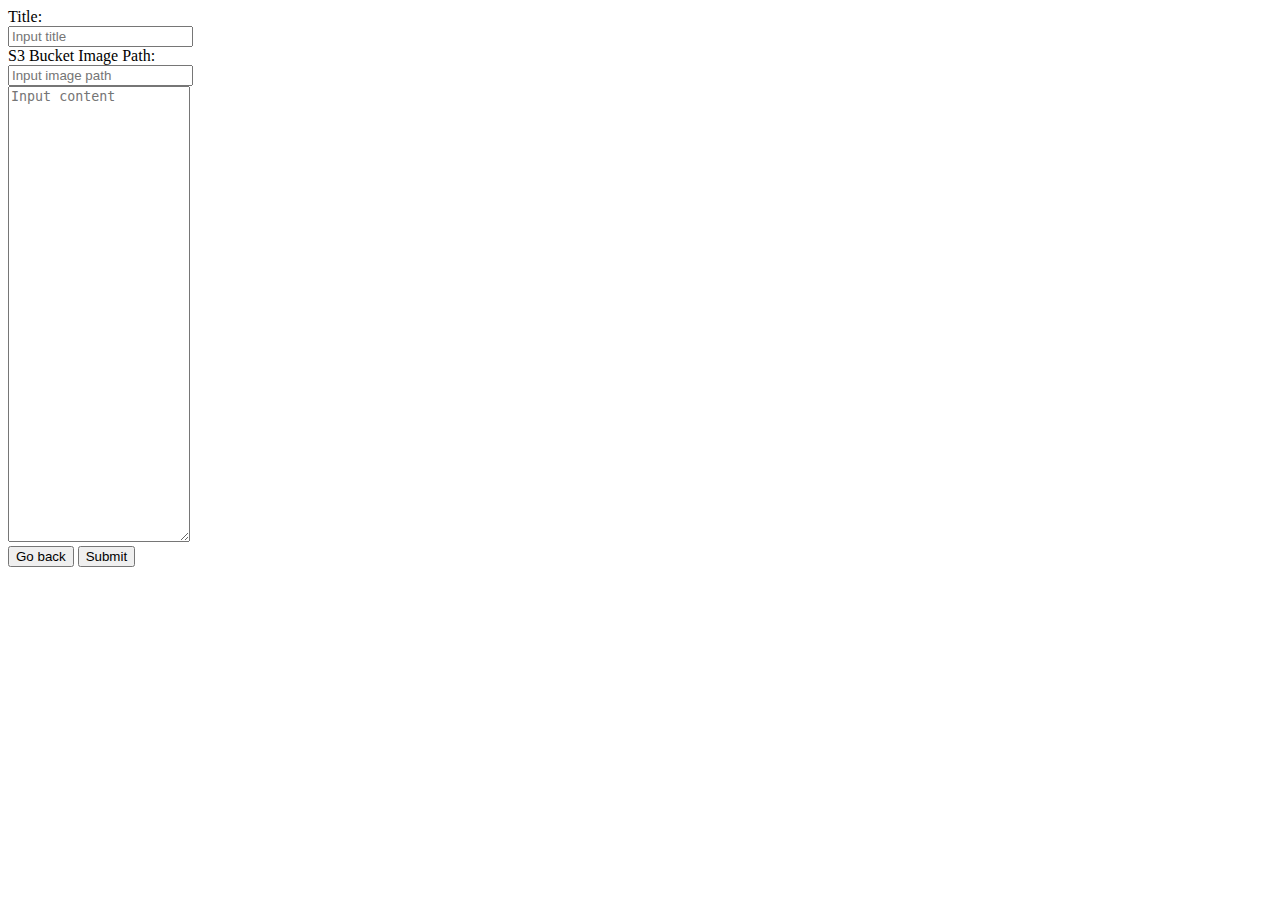
<file: src/main/resources/templates/createPost.html>
<!DOCTYPE html>

<html xmlns:th="https://www.thymeleaf.org">
<head>
    <meta charset="utf-8"/>

    <title>My Personal Blog</title>
    <meta name="author" content="John Paul Jayme"/>
    <meta name="description" content="My personal blog, engulfing my idiosyncracies
 concerning the world, my love for the minuteness of the day, the power of literature
 inhabiting the landscapes of my mind, and the power programming has given me."/>
    <link rel="stylesheet" type="text/css" th:href="@{css/createpost.css}" />
</head>
<body>
    <form hx-post="/blog"
          hx-target="body"
          id="create__post__container"
    >
        <div id="title_label">
            <label>Title:</label>
        </div>
        <div id="title_input">
            <input id="title" name="title" placeholder="Input title" required/>
        </div>

        <div id="image_label">
            <label>S3 Bucket Image Path:</label>

        </div>
        <div id="image_input">
            <input id="imagePath" name="imagePath" placeholder="Input image path" required/>
        </div>

        <div id="content_label">

        </div>
        <div id="content_textarea">

            <textarea id="body"
                      name="body"
                      placeholder="Input content"
                      required
                      rows="30"
            ></textarea>
        </div>

        <div id="button_group">

            <button hx-get="/home"
                    hx-target="body"
            >
                Go back
            </button>

            <input type="submit" value="Submit"/>
        </div>
    </form>
</body>
</html>
</file>
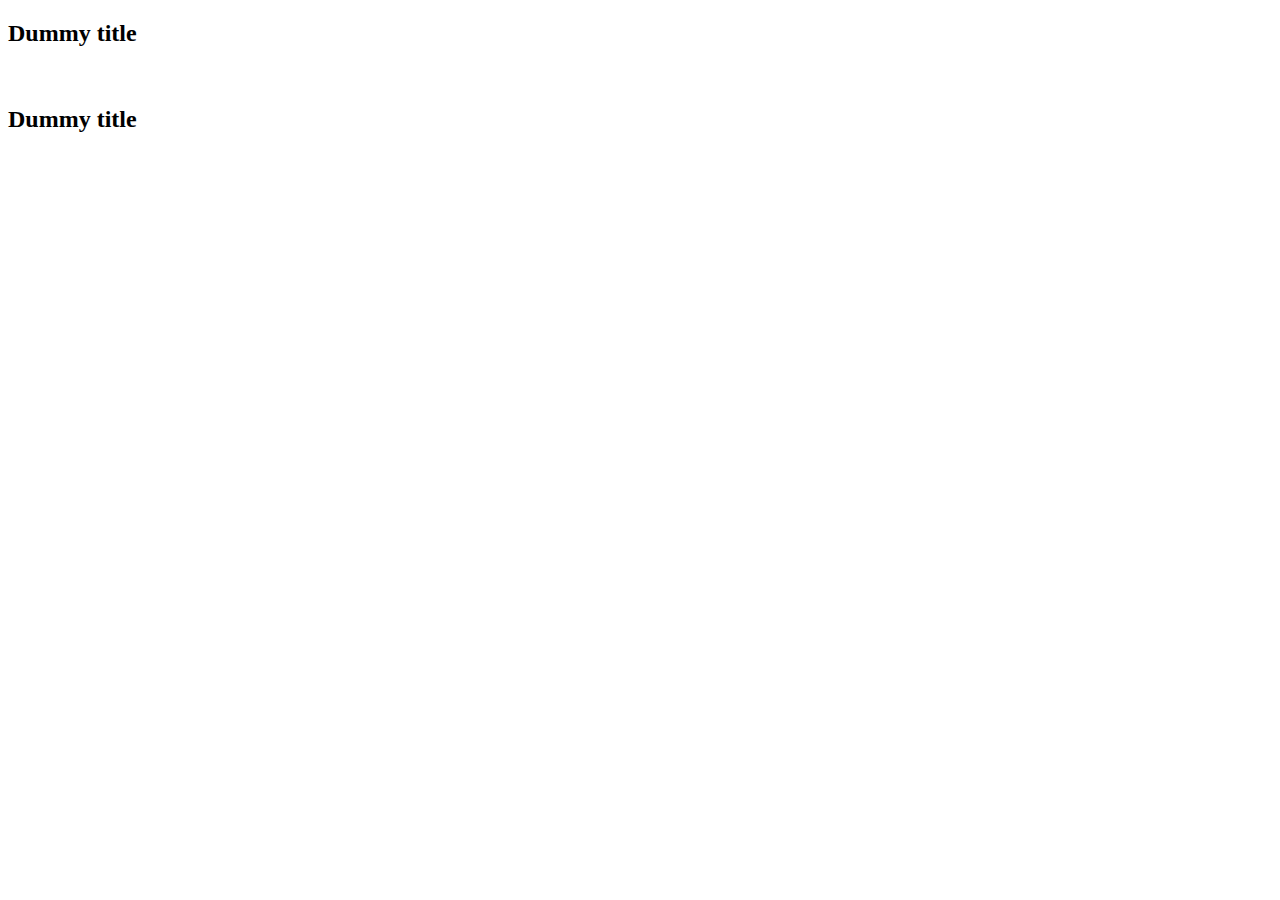
<file: src/main/resources/templates/fragments.html>
<!DOCTYPE html>
<html xmlns:th="https://www.thymeleaf.org">
<head>
    <meta charset="UTF-8">
    <title>Title</title>
</head>
<body>


<main th:fragment="feature (post)"
      id="feature_wrapper"
>
    <div
         th:style="'background: url(' + ${post.imagePath} + ') no-repeat center center/cover;'">
    </div>
    <div id="feature_content">
        <h2 th:text="${post.title}"
            th:hx-get="@{/blog/{id}(id=${post.id})}"
            hx-target="body"
        >Dummy title</h2>
        <h4 th:text="${#strings.substring(post.body, 0, 200)} + '...'"></h4>
    </div>
</main>

<article th:fragment="excerpt (post)"
         class="excerpt"
>
    <div>
        <img th:src="${post.imagePath}"
             class="post__img"/>
    </div>
    <div>
        <h2 th:text="${post.title}"
            th:hx-get="@{/blog/{id}(id=${post.id})}"
            hx-target="main"
        >Dummy title</h2>
    </div>
    <h4 th:text="${#strings.substring(post.body, 0, 100)} + '...'"></h4>
</article>
</body>
</html>
</file>
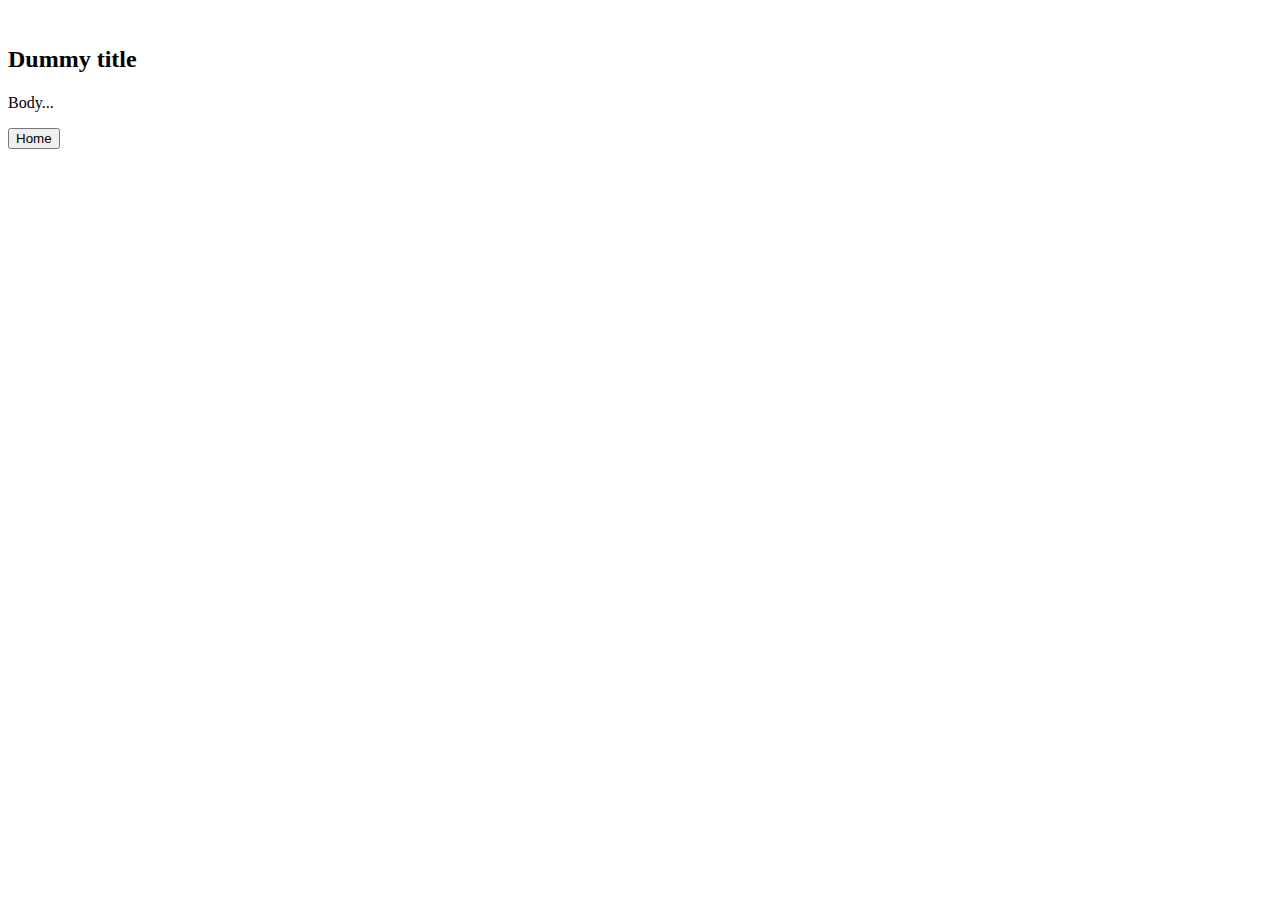
<file: src/main/resources/templates/post.html>
<!DOCTYPE html>

<html xmlns:th="https://www.thymeleaf.org">
<head>
    <meta charset="utf-8"/>
    <title>My Personal Blog</title>
    <meta name="author" content="John Paul Jayme"/>
    <meta name="description" content="My personal blog, engulfing my idiosyncracies
 concerning the world, my love for the minuteness of the day, the power of literature
 inhabiting the landscapes of my mind, and the power programming has given me."/>

</head>
<body>
<article id="post__wrapper">
    <div>
        <img th:src="${post_url}"
             class="post__img"/>
    </div>
    <div><h2 th:text="${post.title}">Dummy title</h2></div>

    <div><h4 th:text="${post.dateUpdated}"></h4></div>
    <div><p th:text="${post.body}">Body...</p></div>
    <button hx-get="/home" hx-target="body">Home</button>
</article>
</body>
</html>
</file>
